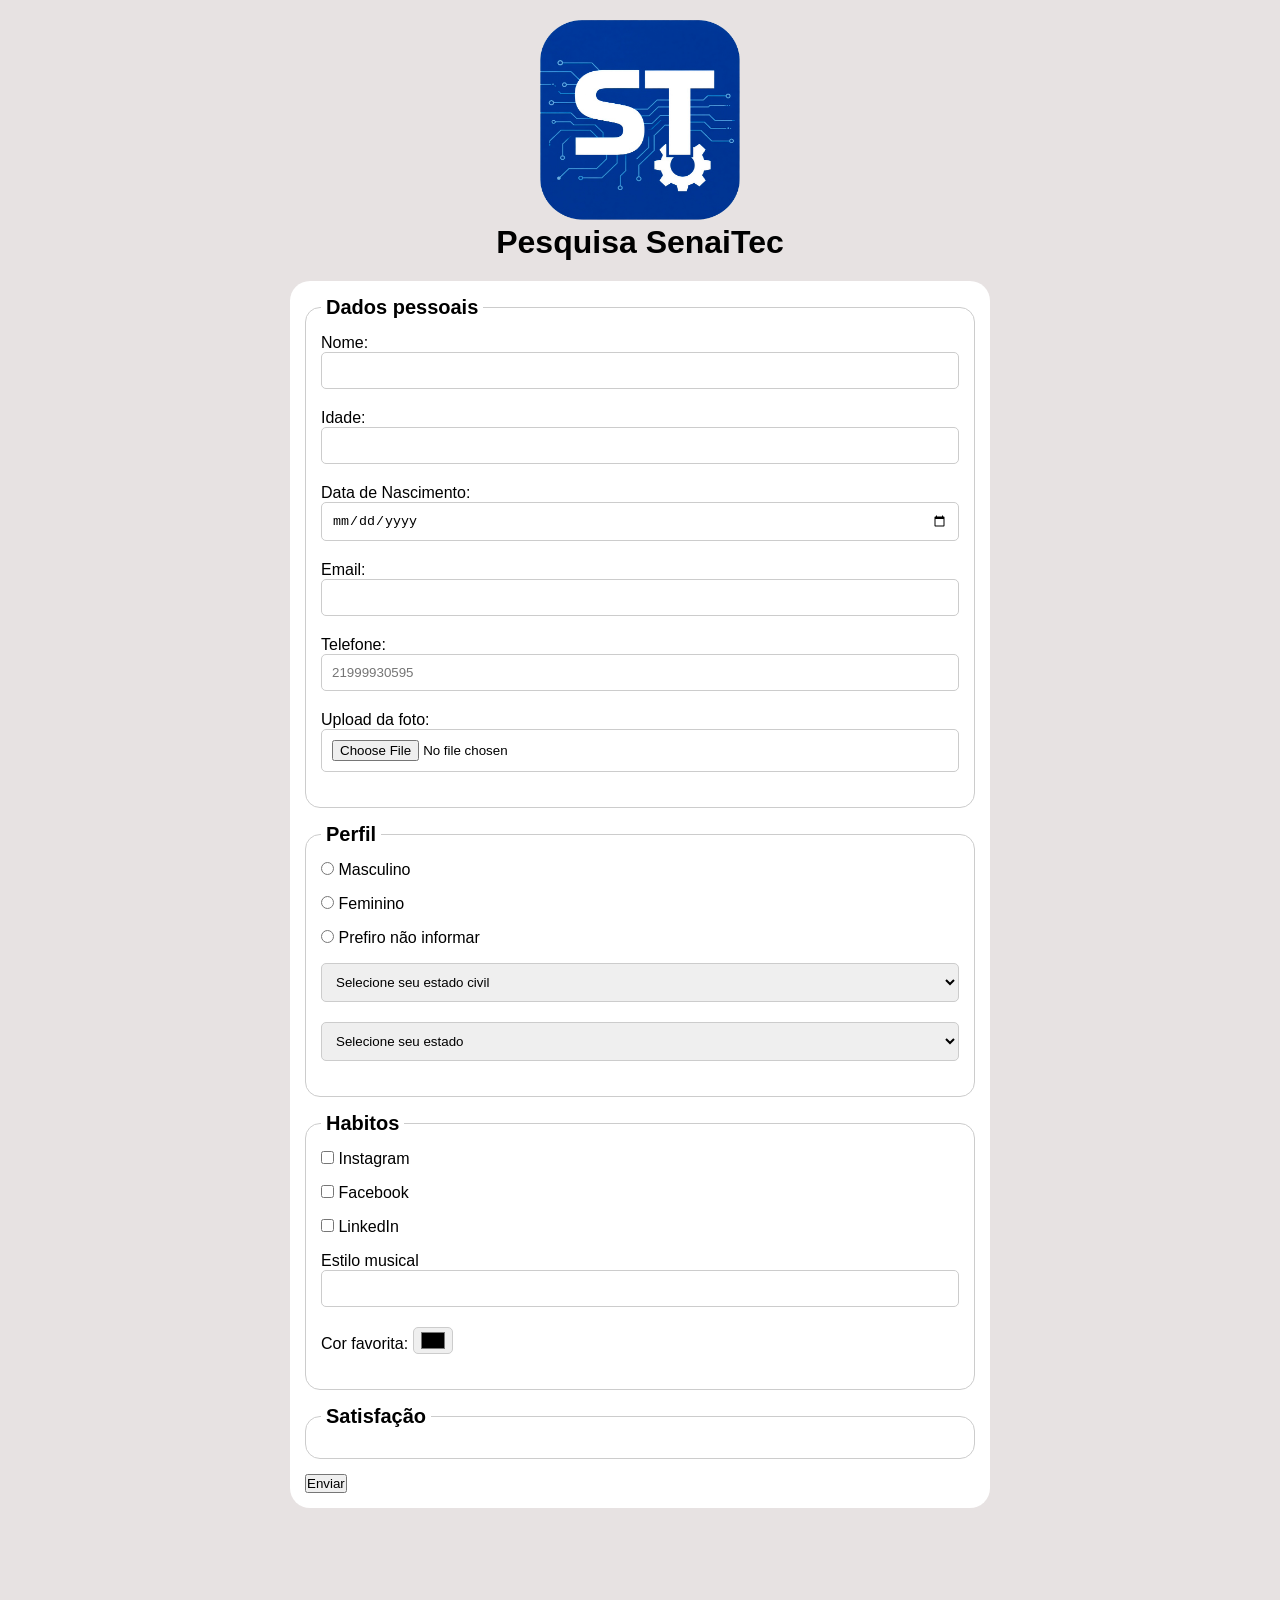
<file: pesquisa-senaitec-main/index.html>
<!DOCTYPE html>
<html lang="pe-br">
<head>
    <meta charset="UTF-8">
    <meta name="viewport" content="width=device-width, initial-scale=1.0">
    <link rel="stylesheet" href="./css/style.css">
    <title>Pesquisa SenaiTec</title>
</head>
<body>
    <main>
     <header>
          <img src="./img/logo.png" alt="Logo do SenaiTec"
          width="200px" height="200px">
          <h1>Pesquisa SenaiTec</h1>
     </header>
      <section>
        <form action="" method="get">
            <fieldset>
                <legend>Dados pessoais</legend>

                <label for="UserName">Nome:</label>
            <input type="text" name="UserNome" id="UserNome"
            required> 
            <br>

            <label for="UserAge">Idade:</label>
            <input type="number" name="UserAge" id="UserAge"
            required min="12" max="100">
            <br>

            <label for="UserBirthDate">Data de Nascimento:</label>
            <input type="date" name="UserBirthDate" id="UserBirthDate">
            <br>

            <label for="UserEmail">Email:</label>
            <input type="email" name="UserEmail" id="UserEmail"
            required>
            <br>

            <label for="userPhone">Telefone:</label>
            <input type="tel" name="userPhone" id="userPhone"
            pattern="[0-1]{11}" placeholder="21999930595">
            <br>

            <label for="userImage">Upload da foto:</label>
            <input type="file" name="userImage" id="userImage">
            <br>
            </fieldset>
            <fieldset>
                <legend>Perfil</legend>
                <input type="radio" name="userGender" id="">
                <label for="userGender">Masculino</label>
                <br>
                <input type="radio" name="userGender" id="">
                <label for="userGender">Feminino</label>
                <br>
                <input type="radio" name="userGender" id="">
                <label for="userGender">Prefiro não informar</label>
                <br>

            <select name="userCivilStatus" id="userCivilStatus">
                <option value="">Selecione seu estado civil</option>
                <option value="solteiro">Solteiro(a)</option>
                <option value="casado">Casado(a)</option>
                <option value="divorciado">Divorciado(a)</option>
                <option value="viuvo">Viúvo(a)</option>
                <option value="uniaoEstavel">União Estável</option>
            </select>
            <br>
            <select name="userState" id="userState">
                <option value="">Selecione seu estado</option>
                <option value="AC">Acre</option>
                <option value="AL">Alagoas</option>
                <option value="AP">Amapá</option>
                <option value="AM">Amazonas</option>
                <option value="BA">Bahia</option>
                <option value="CE">Ceará</option>   
                <option value="DF">Distrito Federal</option>
                <option value="ES">Espírito Santo</option>
                <option value="GO">Goiás</option>
                <option value="MA">Maranhão</option>
                <option value="MT">Mato Grosso</option>
                <option value="MS">Mato Grosso do Sul</option>
                <option value="MG">Minas Gerais</option>
                <option value="PA">Pará</option>
                <option value="PB">Paraíba</option>
                <option value="PR">Paraná</option>
                <option value="PE">Pernambuco</option>
                <option value="PI">Piauí</option>
                <option value="RJ">Rio de Janeiro</option>
                <option value="RN">Rio Grande do Norte</option>
                <option value="RS">Rio Grande do Sul</option>
                <option value="RO">Rondônia</option>
                <option value="RR">Roraima</option>
                <option value="SC">Santa Catarina</option>
                <option value="SP">São Paulo</option>
                <option value="SE">Sergipe</option>
                <option value="TO">Tocantins</option>
            </select>
            <br>
        </fieldset>
        <fieldset>
            <legend>Habitos</legend>
            <input type="checkbox" name="userSocialMedia" id="userSocialMedia">
            <label for="userSocialMedia">Instagram</label>
            <br>
            <input type="checkbox" name="userSocialMedia" id="userSocialMedia2">
            <label for="userSocialMedia2">Facebook</label>
            <br>
            <input type="checkbox" name="userSocialMedia" id="userSocialMedia3">
            <label for="userSocialMedia3">LinkedIn</label>
            <br>
            <label for="userMusicStyle">Estilo musical</label>
            <input list="userMusicStyle" name="userMusicStyle" id="userMusicStyle">
            <datalist id="userMusicStyle">
                <option value="Rock">
                <option value="Pop">
                <option value="Sertanejo">
                <option value="Funk">
                <option value="Forró">
                <option value="Pagode">
            </datalist>
            <label for="userFavoriteColor">Cor favorita:</label>
            <input type="color" name="userFavoriteColor" id="userFavoriteColor">
        </fieldset>
        <fieldset>
            <legend>Satisfação</legend>
        </fieldset>
            <button type="submit">Enviar</button>

        </form>
      </section>
    </main>
</body>
</html>
</file>
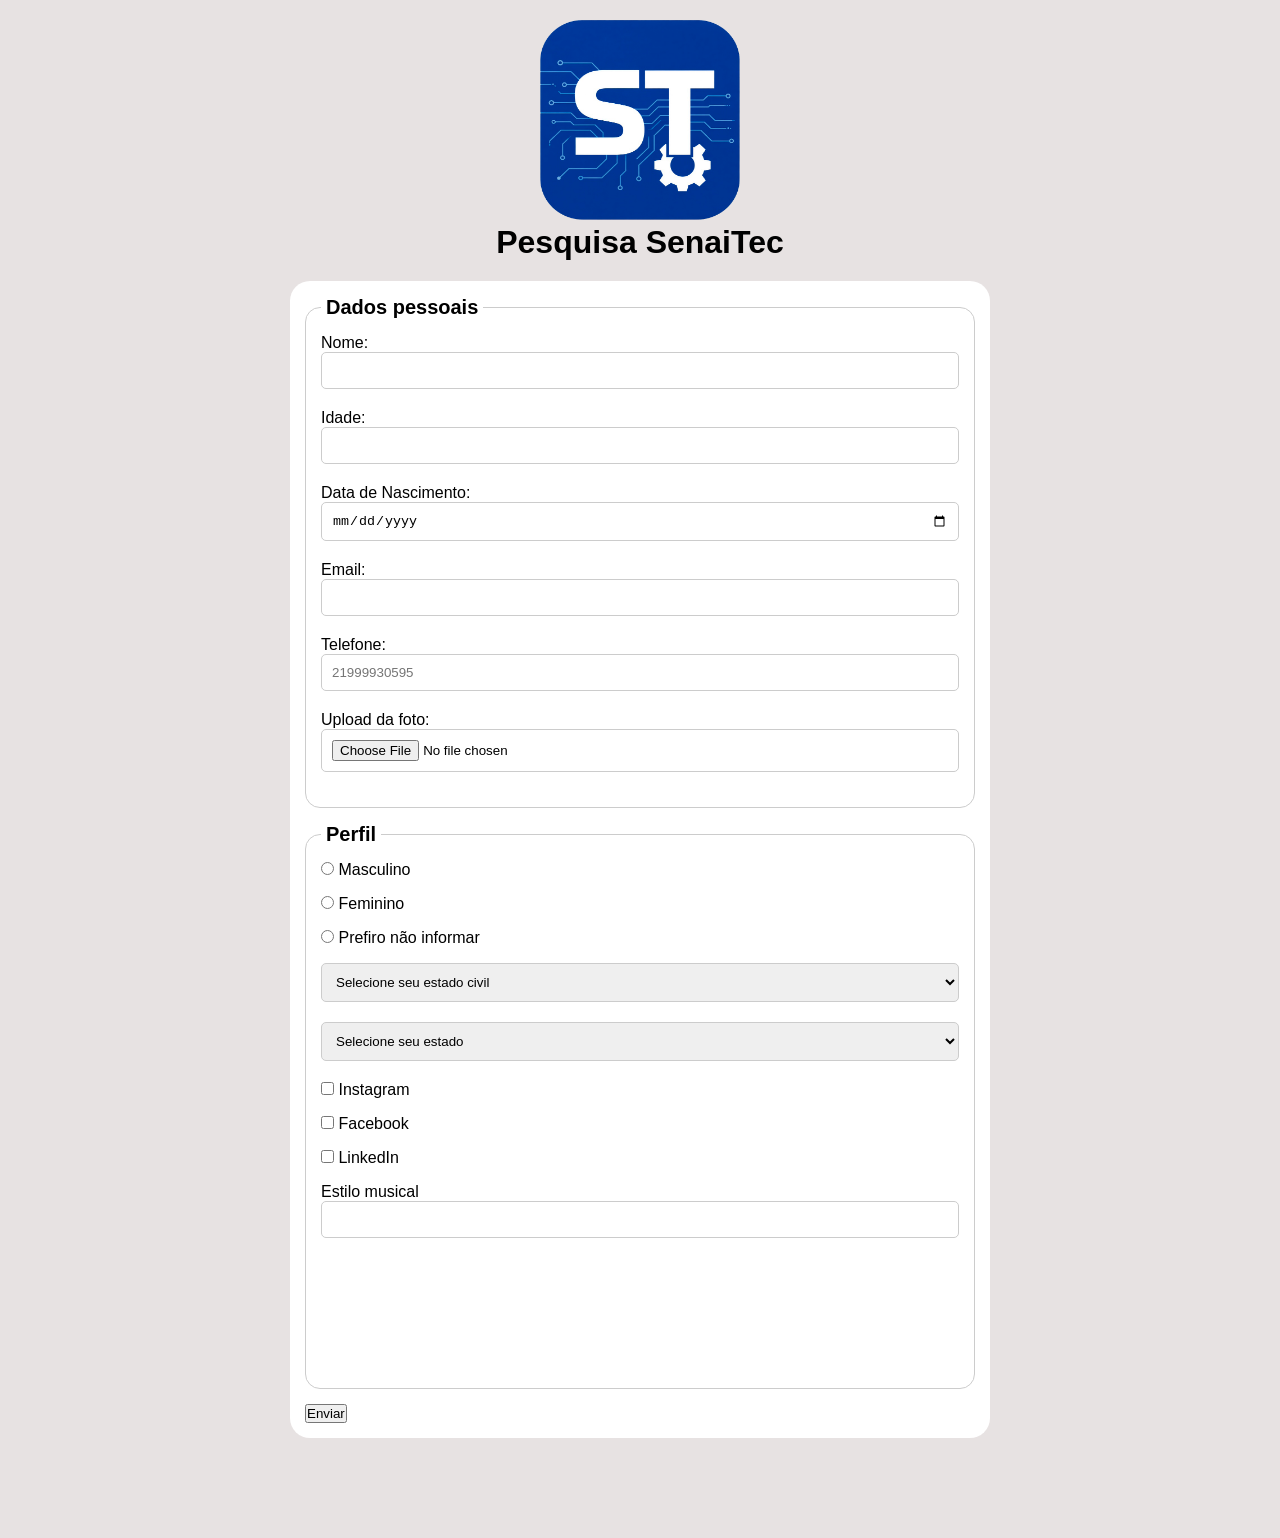
<file: pesquisa-senaitec-main/pesquisa-senaitec-main/index.html>
<!DOCTYPE html>
<html lang="pe-br">
<head>
    <meta charset="UTF-8">
    <meta name="viewport" content="width=device-width, initial-scale=1.0">
    <link rel="stylesheet" href="./css/style.css">
    <title>Pesquisa SenaiTec</title>
</head>
<body>
    <main>
     <header>
          <img src="./img/logo.png" alt="Logo do SenaiTec"
          width="200px" height="200px">
          <h1>Pesquisa SenaiTec</h1>
     </header>
      <section>
        <form action="" method="get">
            <fieldset>
                <legend>Dados pessoais</legend>

                <label for="UserName">Nome:</label>
            <input type="text" name="UserNome" id="UserNome"
            required> 
            <br>

            <label for="UserAge">Idade:</label>
            <input type="number" name="UserAge" id="UserAge"
            required min="12" max="100">
            <br>

            <label for="UserBirthDate">Data de Nascimento:</label>
            <input type="date" name="UserBirthDate" id="UserBirthDate">
            <br>

            <label for="UserEmail">Email:</label>
            <input type="email" name="UserEmail" id="UserEmail"
            required>
            <br>

            <label for="userPhone">Telefone:</label>
            <input type="tel" name="userPhone" id="userPhone"
            pattern="[0-1]{11}" placeholder="21999930595">
            <br>

            <label for="userImage">Upload da foto:</label>
            <input type="file" name="userImage" id="userImage">
            <br>
            </fieldset>
            <fieldset>
                <legend>Perfil</legend>
                <input type="radio" name="userGender" id="">
                <label for="userGender">Masculino</label>
                <br>
                <input type="radio" name="userGender" id="">
                <label for="userGender">Feminino</label>
                <br>
                <input type="radio" name="userGender" id="">
                <label for="userGender">Prefiro não informar</label>
                <br>

            <select name="userCivilStatus" id="userCivilStatus">
                <option value="">Selecione seu estado civil</option>
                <option value="solteiro">Solteiro(a)</option>
                <option value="casado">Casado(a)</option>
                <option value="divorciado">Divorciado(a)</option>
                <option value="viuvo">Viúvo(a)</option>
                <option value="uniaoEstavel">União Estável</option>
            </select>
            <br>
            <select name="userState" id="userState">
                <option value="">Selecione seu estado</option>
                <option value="AC">Acre</option>
                <option value="AL">Alagoas</option>
                <option value="AP">Amapá</option>
                <option value="AM">Amazonas</option>
                <option value="BA">Bahia</option>
                <option value="CE">Ceará</option>   
                <option value="DF">Distrito Federal</option>
                <option value="ES">Espírito Santo</option>
                <option value="GO">Goiás</option>
                <option value="MA">Maranhão</option>
                <option value="MT">Mato Grosso</option>
                <option value="MS">Mato Grosso do Sul</option>
                <option value="MG">Minas Gerais</option>
                <option value="PA">Pará</option>
                <option value="PB">Paraíba</option>
                <option value="PR">Paraná</option>
                <option value="PE">Pernambuco</option>
                <option value="PI">Piauí</option>
                <option value="RJ">Rio de Janeiro</option>
                <option value="RN">Rio Grande do Norte</option>
                <option value="RS">Rio Grande do Sul</option>
                <option value="RO">Rondônia</option>
                <option value="RR">Roraima</option>
                <option value="SC">Santa Catarina</option>
                <option value="SP">São Paulo</option>
                <option value="SE">Sergipe</option>
                <option value="TO">Tocantins</option>
            </select>
            <br>
    
            <input type="checkbox" name="userSocialMedia" id="userSocialMedia">
            <label for="userSocialMedia">Instagram</label>
            <br>
            <input type="checkbox" name="userSocialMedia" id="userSocialMedia2">
            <label for="userSocialMedia2">Facebook</label>
            <br>
            <input type="checkbox" name="userSocialMedia" id="userSocialMedia3">
            <label for="userSocialMedia3">LinkedIn</label>
            <br>
          <label for="userMusicStyle">Estilo musical</label>
            <input list="userMusicStyle" name="userMusicStyle" id="userMusic
            <datalist id="userMusicStyle">
                <option value="Rock">
                <option value="Pop">
                <option value="Sertanejo">
                <option value="Funk">
                <option value="Forró">
                <option value="Pagode">
            </datalist>
        </fieldset>
            <button type="submit">Enviar</button>

        </form>
      </section>
    </main>
</body>
</html>
</file>
<file: pesquisa-senaitec-main/css/style.css>
*{
    margin: 0;
    padding: 0;
    box-sizing: border-box;
}

body{
    background-color: #E7E2E2;
    font-family: "Work Sans", sans-serif;
}

main{
    width: 100%;
    max-width: 700px;
    margin: 0 auto;
}

header{
    text-align: center;
    margin: 20px;

}

form{
    background-color: #ffff;
    padding: 15px;
    border-radius: 20px;
    margin-bottom: 100px;
}

fieldset{
    padding: 15px;
    border-radius: 15px;
    margin-bottom: 15px;
    border: 1px solid #cccccc; 
}

legend{
    font-weight: bold;
    font-size: 20px;
    padding:0 5px;
}

input,select{
    width: 100%;
    padding: 10px;
    margin-bottom: 20px;
    border: 1px solid #cccccc;
    border-radius: 5px;
}

input[type="radio"],input[type="checkbox"]{
    width: auto;
}

p{ 
    margin-bottom: 15px;
    font-weight: bold;
}
input[type="color"] {
    width: 40px;
    padding: 0 5px;
}
</file>
<file: pesquisa-senaitec-main/pesquisa-senaitec-main/css/style.css>
*{
    margin: 0;
    padding: 0;
    box-sizing: border-box;
}

body{
    background-color: #E7E2E2;
    font-family: "Work Sans", sans-serif;
}

main{
    width: 100%;
    max-width: 700px;
    margin: 0 auto;
}

header{
    text-align: center;
    margin: 20px;

}

form{
    background-color: #ffff;
    padding: 15px;
    border-radius: 20px;
    margin-bottom: 100px;
}

fieldset{
    padding: 15px;
    border-radius: 15px;
    margin-bottom: 15px;
    border: 1px solid #cccccc; 
}

legend{
    font-weight: bold;
    font-size: 20px;
    padding:0 5px;
}

input,select{
    width: 100%;
    padding: 10px;
    margin-bottom: 20px;
    border: 1px solid #cccccc;
    border-radius: 5px;
}

input[type="radio"],input[type="checkbox"]{
    width: auto;
}

p{ 
    margin-bottom: 15px;
    font-weight: bold;
}
</file>
